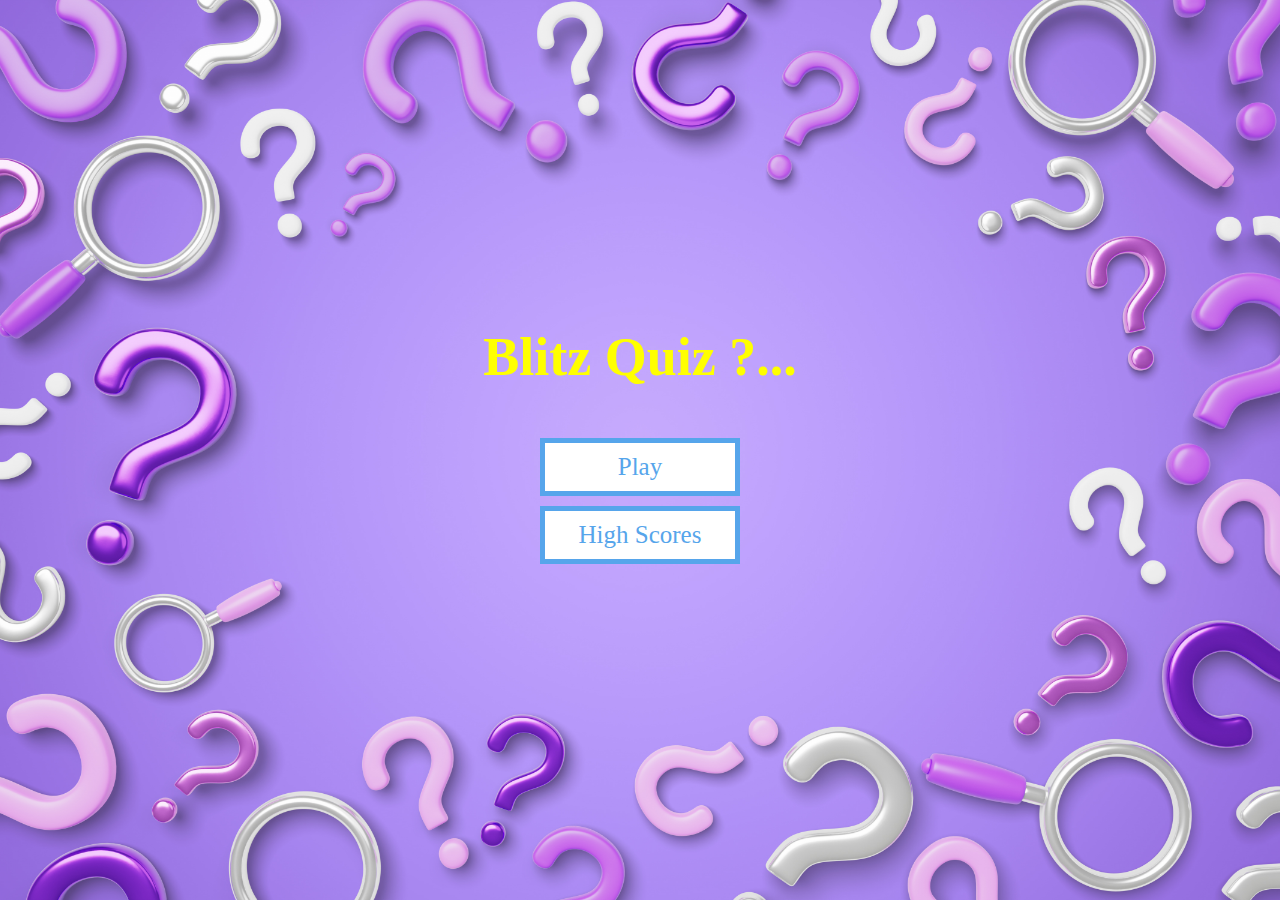
<file: index.html>
<!DOCTYPE html>
<html lang="en">
  <head>
    <meta charset="UTF-8" />
    <meta name="viewport" content="width=device-width, initial-scale=1.0" />
    <meta http-equiv="X-UA-Compatible" content="ie=edge" />
    <title>Quizzzy</title>
    <link rel="stylesheet" href="app.css" />
  </head>
  <body>
    <div class="container">
      <div id="home" class="flex-center flex-column">
        <h1>Blitz Quiz ?...</h1>
        <a class="btn" href="game.html">Play</a>
        <a class="btn" href="highscores.html">High Scores</a>
      </div>
    </div>
  </body>
</html>
</file>
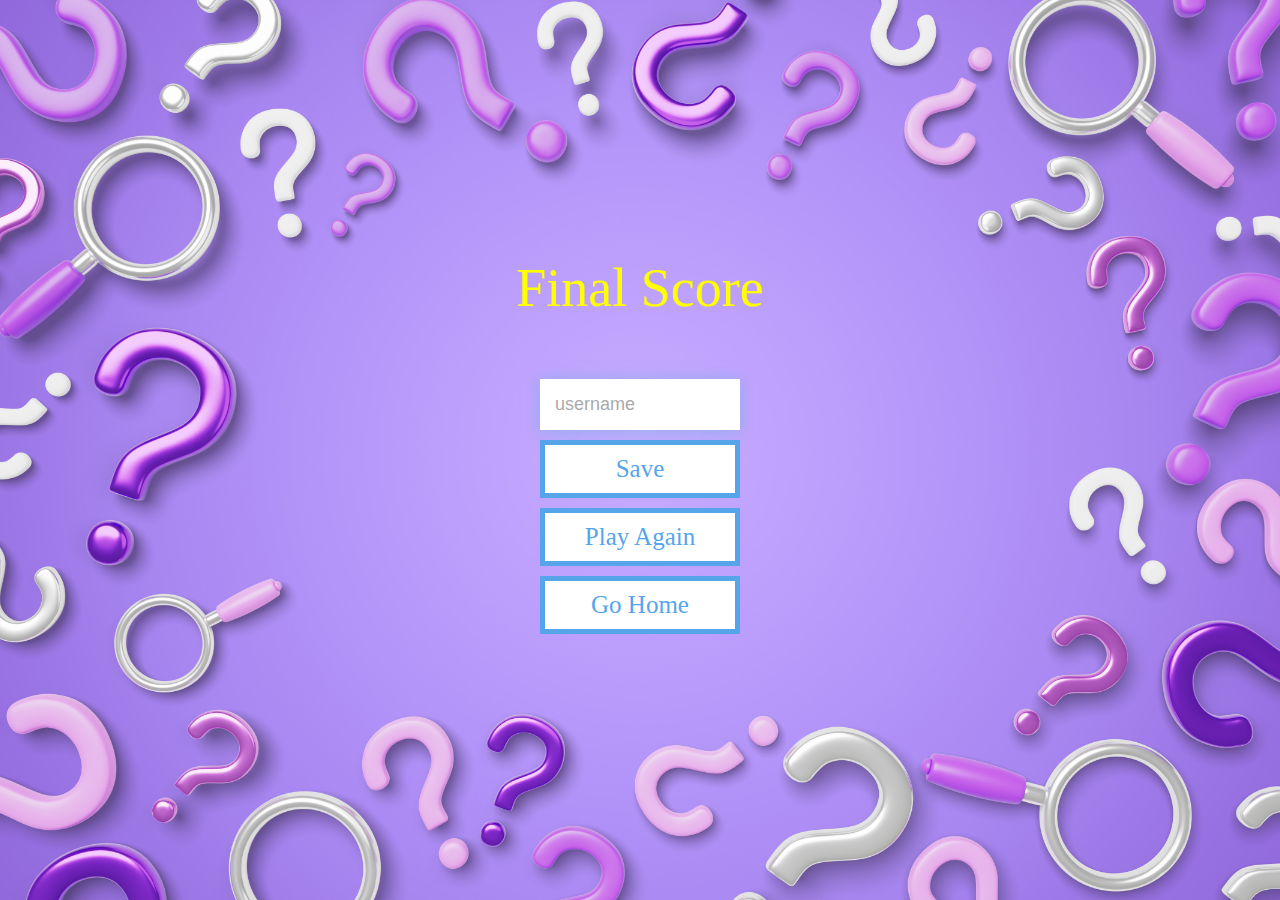
<file: end.html>
<!DOCTYPE html>
<html lang="en">
  <head>
    <meta charset="UTF-8" />
    <meta name="viewport" content="width=device-width, initial-scale=1.0" />
    <meta http-equiv="X-UA-Compatible" content="ie=edge" />
    <title>Congrats!</title>
    <link rel="stylesheet" href="app.css" />
  </head>
  <body>
    <div class="container">
      <div id="end" class="flex-center flex-column">
        <p class="fscore">Final Score</p>
        <h1 id="finalScore"></h1>
        <form>
          <input
            type="text"
            name="username"
            id="username"
            placeholder="username"
          />
          <button
            type="submit"
            class="btn"
            id="saveScoreBtn"
            onclick="saveHighScore(event)" 
            disabled
          >
          <!-- keeping save button disabled untill user enters username in it. then on clicking save highscore in localstorage-->
            Save
          </button>
        </form>
        <a class="btn" href="game.html">Play Again</a>
        <a class="btn" href="index.html">Go Home</a>
      </div>
    </div>
    <script src="end.js"></script>
  </body>
</html>
</file>
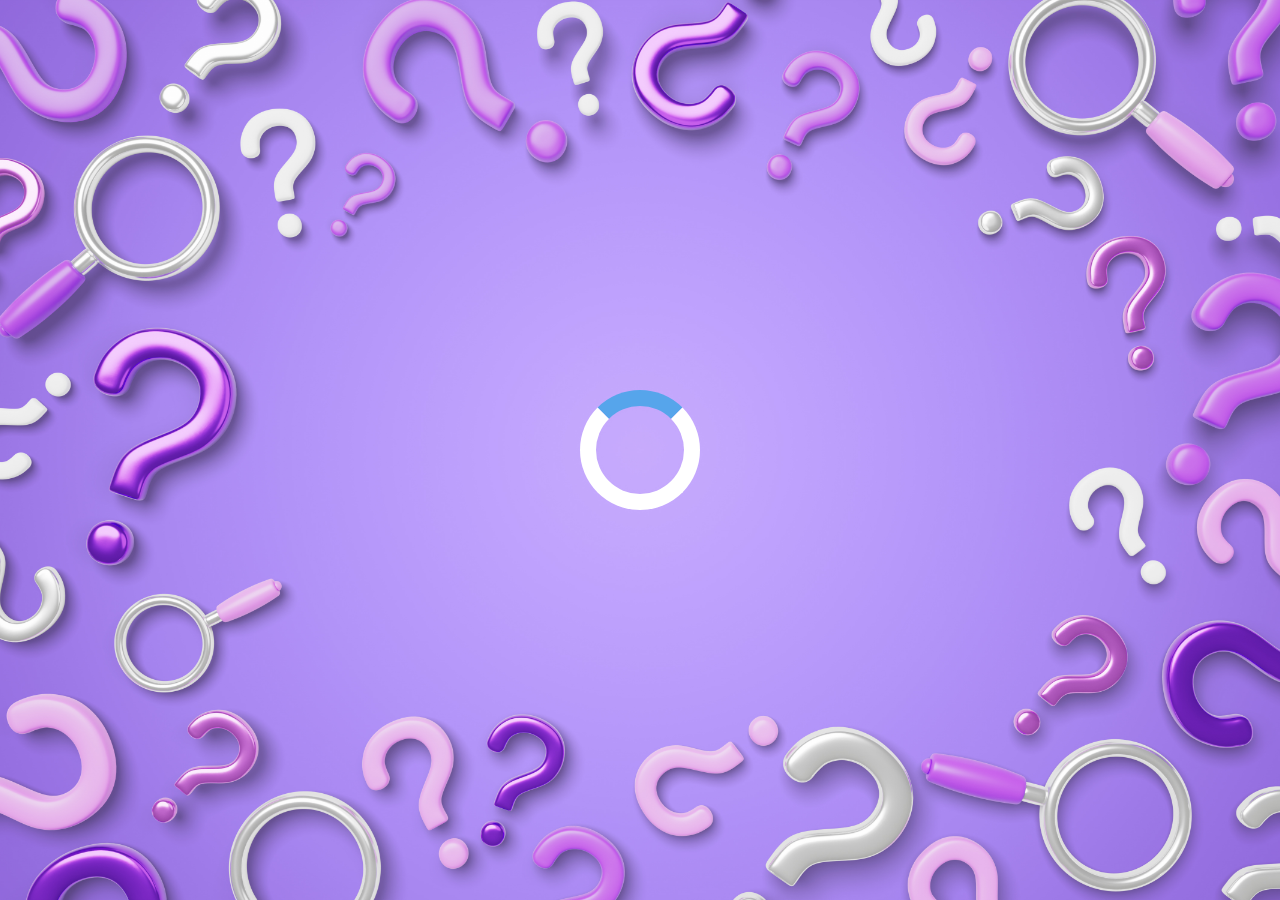
<file: game.html>
<!DOCTYPE html>
<html lang="en">
  <head>
    <meta charset="UTF-8" />
    <meta name="viewport" content="width=device-width, initial-scale=1.0" />
    <meta http-equiv="X-UA-Compatible" content="ie=edge" />
    <title>Blitz - Quiz - Play</title>
    <link rel="stylesheet" href="app.css" />
    <link rel="stylesheet" href="game.css" />
  </head>
  <body>
    <div class="container">
      <div id="loader"></div>
      <div id="game" class="justify-center flex-column hidden">
        <div id="hud">
          <div id="hud-item">
            <p id="progressText" class="hud-prefix">
              Question
            </p>
            <div id="progressBar">
              <div id="progressBarFull"></div>
            </div>
          </div>
          <div id="hud-item">
            <p class="hud-prefix">
              Score
            </p>
            <h1 class="hud-main-text" id="score">
              0
            </h1>
          </div>
        </div>
        <h2 id="question"></h2>
        <div class="choice-container">
          <p class="choice-prefix">A</p>
          <p class="choice-text" data-number="1"></p>
          <!-- data number is custom data attribute for styling and console rips data from this data-number and stores whatever is after it in datalist >-->
        </div>
        <div class="choice-container">
          <p class="choice-prefix">B</p>
          <p class="choice-text" data-number="2"></p>
        </div>
        <div class="choice-container">
          <p class="choice-prefix">C</p>
          <p class="choice-text" data-number="3"></p>
        </div>
        <div class="choice-container">
          <p class="choice-prefix">D</p>
          <p class="choice-text" data-number="4"></p>
        </div>
      </div>
    </div>
    <script src="game.js"></script>
  </body>
</html>
</file>
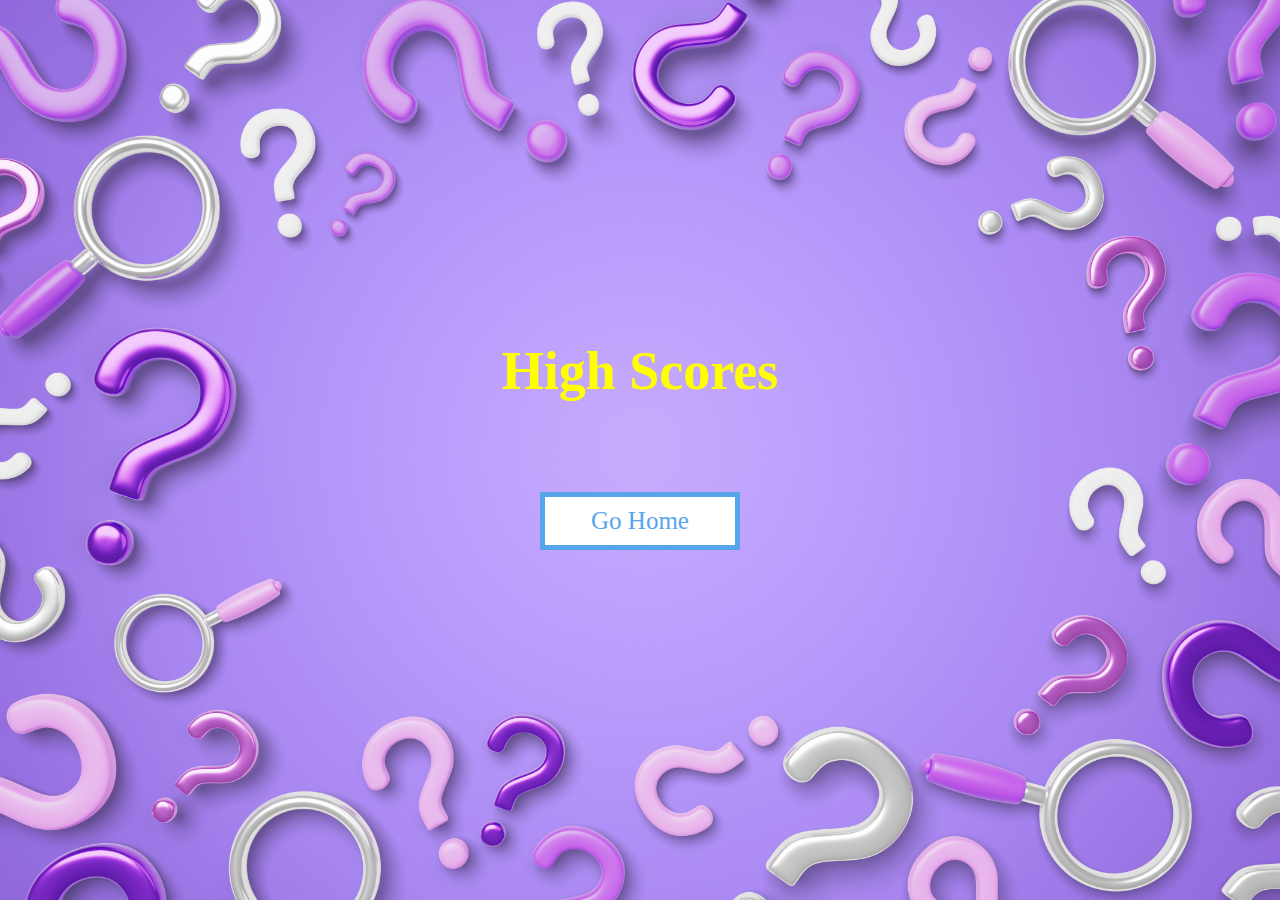
<file: highscores.html>
<!DOCTYPE html>
<html lang="en">
  <head>
    <meta charset="UTF-8" />
    <meta name="viewport" content="width=device-width, initial-scale=1.0" />
    <meta http-equiv="X-UA-Compatible" content="ie=edge" />
    <title>High Scores</title>
    <link rel="stylesheet" href="app.css" />
    <link rel="stylesheet" href="highscores.css" />
  </head>
  <body>
    <div class="container">
      <div id="highScores" class="flex-center flex-column">
        <h1 id="finalScore">High Scores</h1>
        <ul id="highScoresList"></ul>
         <!-- we'll use js to populate this list -->
        <a class="btn" href="index.html">Go Home</a>
      </div>
    </div>
    <script src="highscores.js"></script>
  </body>
</html>
</file>
<file: app.css>
/* CSS pseudo class targets html element */
:root { 
  background-color: #ecf5ff;
  /* Background image styles */

  font-size: 62.5%; 
  background-image: url('10740576.jpg');
  background-size: cover; /* Adjusts the background image to cover the entire container */
  background-position: center; /* Centers the background image within the container */
  background-repeat: no-repeat; /* Ensures the background image does not repeat */
  
  /* in most browsers default font size is 16px so 62.5% ~= 10px. All rem are in comparison to 10px */

}

* {
  box-sizing: border-box;  /* border box includes width of border */
  font-family: Arial, Helvetica, sans-serif;
  margin: 0;
  padding: 0;
  color: #333;
    
}

h1,
h2,
h3,
h4 {
  margin-bottom: 1rem;
}

.fscore{
  font-size: 5.4rem;
  color: #FFFF00;
  margin-bottom: 1rem;
  font-family: cursive;
}
h1  {
  font-size: 5.4rem;
  color: #FFFF00;
  margin-bottom: 5rem;
  font-family: cursive;
}

h1 > span {  /* '>' selects direct chilidren and not nested ones*/
  font-size: 2.4rem;
  font-weight: 500;
}

h2 {
  font-size: 4.2rem;
  margin-bottom: 4rem;
  font-weight: 700;
  color: #FFFF00;

}

h3 {
  font-size: 2.8rem;
  font-weight: 500;
  color: #FFFF00;

}

/* UTILITIES */

.container {
  width: 100vw;
  height: 100vh;
  display: flex;
  justify-content: center;
  align-items: center;
  /* next two lines allow maximum width of content 800px and if screen is more than 800px then extra margin will be ddistributed on both sides of screen */
  max-width: 80rem;
  margin: 0 auto;
  padding: 2rem;
  /* Background image styles */

}

.container > * { 
  width: 100%;
}

.flex-column {
  display: flex;
  flex-direction: column;
}

.flex-center {
  justify-content: center;
  align-items: center;
}

.justify-center {
  justify-content: center;
}

.text-center {
  text-align: center;
}

.hidden {
  display: none;
}

/* BUTTONS */
.btn {
  font-size: 2.5rem;
  padding: 1rem 0;
  width: 20rem;
  text-align: center;
  border: 0.5rem solid #56a5eb;
  margin-bottom: 1rem;
  text-decoration: none;
  color: #56a5eb;
  background-color: white;
  font-family: cursive;

}

.btn:hover {
  cursor: pointer;
  box-shadow: 0 0.4rem 1.4rem 0 #FFFF00;
  background-color: #32CD32;
  color: #ffff68;
  transform: translateY(-0.1rem);
  transition: transform 150ms;
  font-family:fantasy;
}

.btn[disabled]:hover {
  cursor: not-allowed;
  box-shadow: none;
  transform: none;
}

/* FORMS */
form {
  width: 100%;
  display: flex;
  flex-direction: column;
  align-items: center;
}

input {
  margin-bottom: 1rem;
  width: 20rem;
  padding: 1.5rem;
  font-size: 1.8rem;
  border: none;
  box-shadow: 0 0.1rem 1.4rem 0 rgba(86, 185, 235, 0.5);
}

input::placeholder {
  color: #aaa;
}
</file>
<file: game.css>
.choice-container {
  display: flex;
  margin-bottom: 0.5rem;
  width: 100%;
  font-size: 1.8rem;
  border: 0.1rem solid rgb(86, 165, 235, 0.25);
  background-color: white;
}

.choice-container:hover {
  cursor: pointer;
  box-shadow: 0 0.4rem 1.4rem 0 rgba(86, 185, 235, 0.5);
  transform: translateY(-0.1rem);
  transition: transform 150ms;
}

.choice-prefix {
  padding: 1.5rem 2.5rem;
  background-color: #56a5eb;
  color: white;
}

.choice-text {
  padding: 1.5rem;
  width: 100%;
}

.correct {
  background-color: #28a745;
}

.incorrect {
  background-color: #dc3545;
}

/* HUD */

#hud {
  display: flex;
  justify-content: space-between;
}

.hud-prefix {
  text-align: center;
  font-size: 2.5rem;
  font-family: 'Franklin Gothic Medium', 'Arial Narrow', Arial, sans-serif;
  color:darkblue;
  font-weight: 500;
}

.hud-main-text {
  text-align: center;
}

#progressBar {
  width: 20rem;
  height: 4rem;
  border: 0.3rem solid #ff9e03;
  margin-top: 1.5rem;
}

#progressBarFull {
  height: 3.4rem;
  background-color: #fff534;
  width: 0%;
}

/* LOADER */
#loader {
  border: 1.6rem solid white;
  border-radius: 50%;
  border-top: 1.6rem solid #56a5eb;
  width: 12rem;
  height: 12rem;
  animation: spin 2s linear infinite;
}

@keyframes spin {
  0% {
    transform: rotate(0deg);
  }
  100% {
    transform: rotate(360deg);
  }
}
</file>
<file: highscores.css>
#highScoresList {
  list-style: none;
  padding-left: 0;
  margin-bottom: 4rem;
}

.high-score {
  font-size: 2.8rem;
  margin-bottom: 0.5rem;
}

.high-score:hover {
  transform: scale(1.025);
}
</file>
